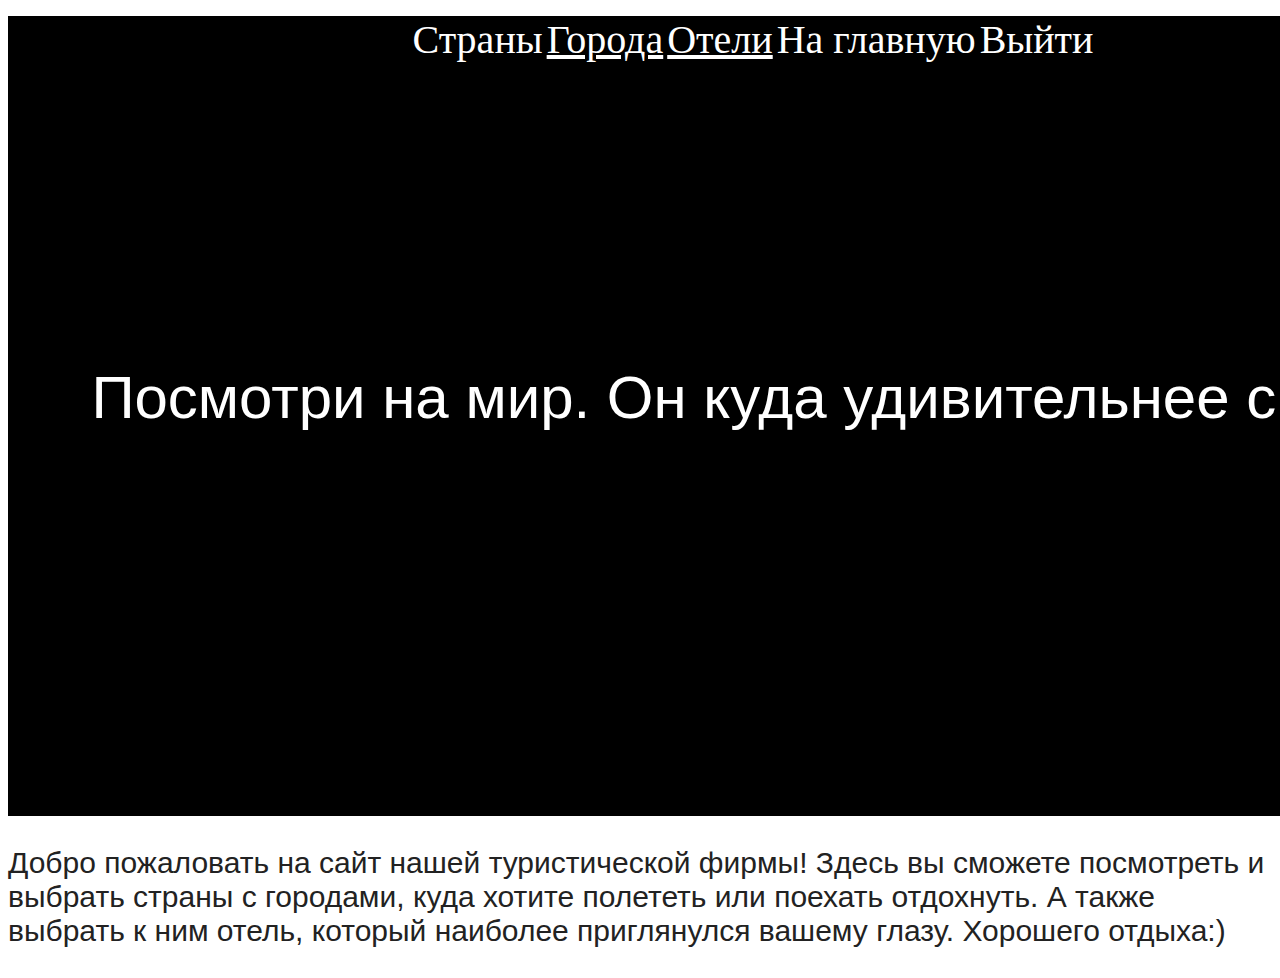
<file: src/main/resources/templates/index.html>
<!DOCTYPE html>
<html lang="en">
<head>
    <meta charset="UTF-8">
    <title>Туристическая фирма</title>
</head>
<body>

<div class="header" style="background-color: black; width: 1450px; height: 800px">
    <div class="hrefs" style="text-align: center">
        <ul>
            <li style="display: inline">
                <a th:href="@{/countries}" style="color: white; font-size: 40px">Страны</a>
            </li>
            <li style="display: inline">
                <a href="cities.html" style="color: white; font-size: 40px">Города</a>
            </li>
            <li style="display: inline">
                <a href="hotels.html" style="color: white; font-size: 40px">Отели</a>
            </li>
            <li style="display: inline">
                <a th:href="@{/index}" style="color: white; font-size: 40px">На главную</a>
            </li>
            <li style="display: inline">
                <a th:href="@{/auth/logout}" style="color: white; font-size: 40px">Выйти</a>
            </li>
        </ul>
    </div>
    <p style="font-family: Arial,serif; font-size: 60px; color: white; text-align: center; margin-top: 300px">
        Посмотри на мир. Он куда удивительнее снов
    </p>
</div>
<p style="font-family: Verdana, Geneva, sans-serif; font-size: 30px; color: #222222">
    Добро пожаловать на сайт нашей туристической фирмы! Здесь вы сможете посмотреть и выбрать страны с городами, куда
    хотите
    полететь или поехать отдохнуть. А также выбрать к ним отель, который наиболее приглянулся вашему глазу. Хорошего
    отдыха:)
</p>

</body>
</html>
</file>
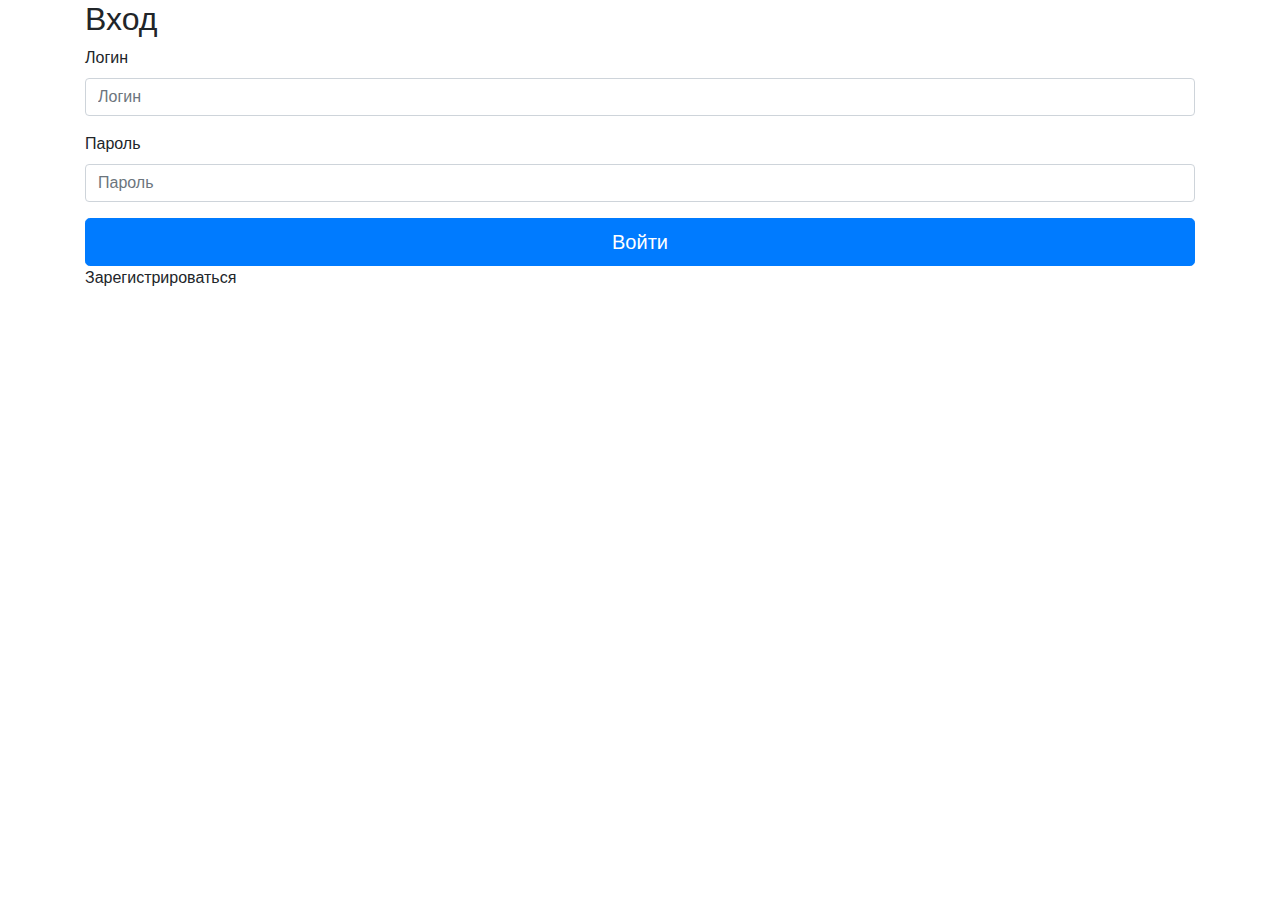
<file: src/main/resources/templates/auth/login.html>
<html lang="en">
<head>
  <meta charset="utf-8" xmlns:th="http://www.thymeleaf.org">
  <title>Вход в систему</title>
  <link rel="stylesheet" href="https://stackpath.bootstrapcdn.com/bootstrap/4.4.1/css/bootstrap.min.css">
</head>
<body>
<div class="container">
  <form class="form-signin" method="post" action="/auth/login">
    <h2 class="form-signin-heading">Вход</h2>
    <p>
      <label for="username">Логин</label>
      <input type="text" id="username" name="username" class="form-control" placeholder="Логин" required>
    </p>
    <p>
      <label for="password">Пароль</label>
      <input type="password" id="password" name="password" class="form-control" placeholder="Пароль" required>
    </p>
    <div class="buttons">
      <button class="btn btn-lg btn-primary btn-block" type="submit">Войти</button>
      <a th:href="@{/auth/registration}">Зарегистрироваться</a>
    </div>
  </form>
</div>
</body>
</html>
</file>
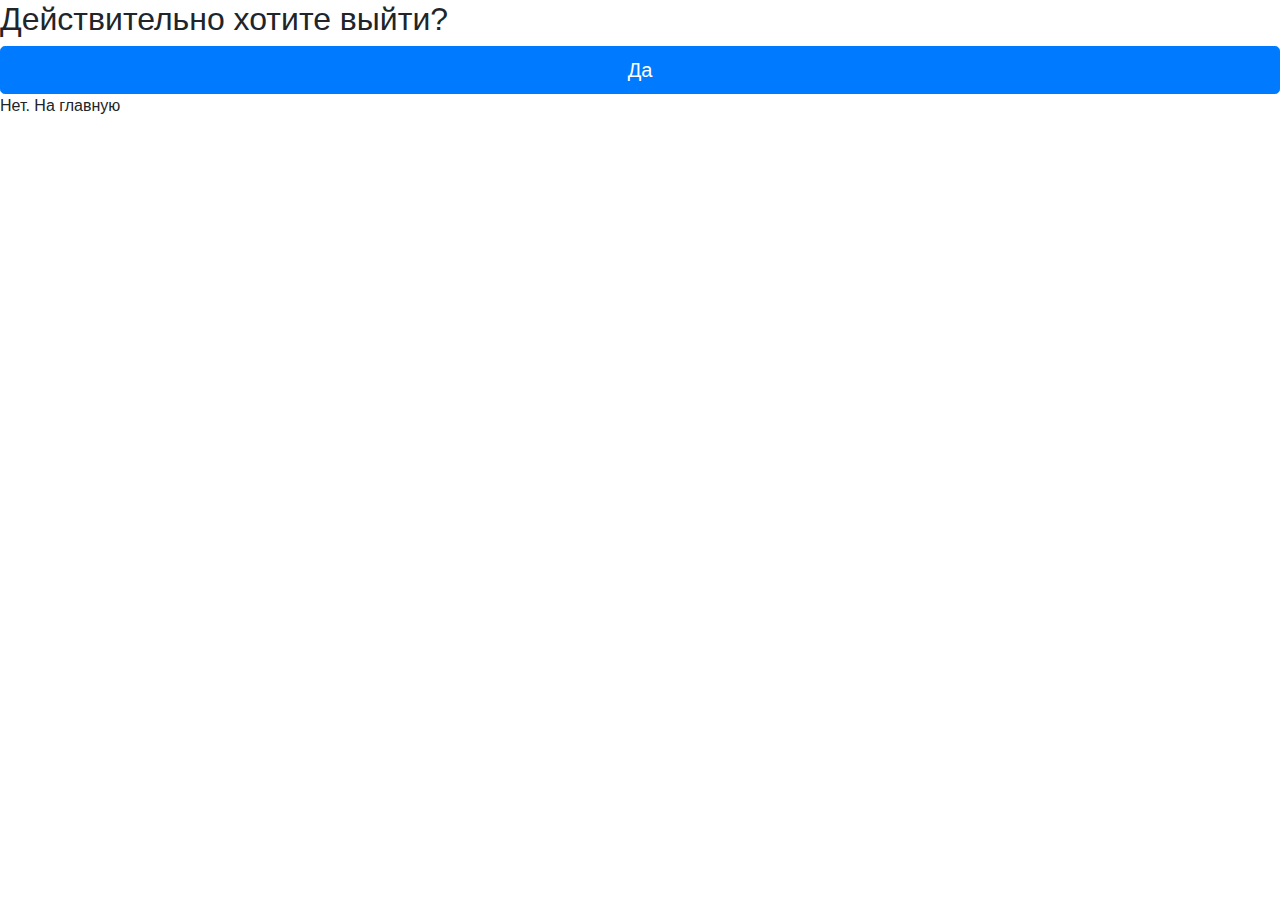
<file: src/main/resources/templates/auth/logout.html>
<!DOCTYPE html>
<html lang="en">
<head>
  <meta charset="UTF-8">
  <title>Выход</title>
  <link rel="stylesheet" href="https://stackpath.bootstrapcdn.com/bootstrap/4.4.1/css/bootstrap.min.css">
</head>
<body>
<form class="form-logout" method="post" action="/auth/logout">
  <h2 class="form-signin-heading">Действительно хотите выйти?</h2>
  <div class="buttons">
    <button class="btn btn-lg btn-primary btn-block" type="submit">Да</button>
    <a th:href="@{/index}">Нет. На главную</a>
  </div>
</form>
</body>
</html>
</file>
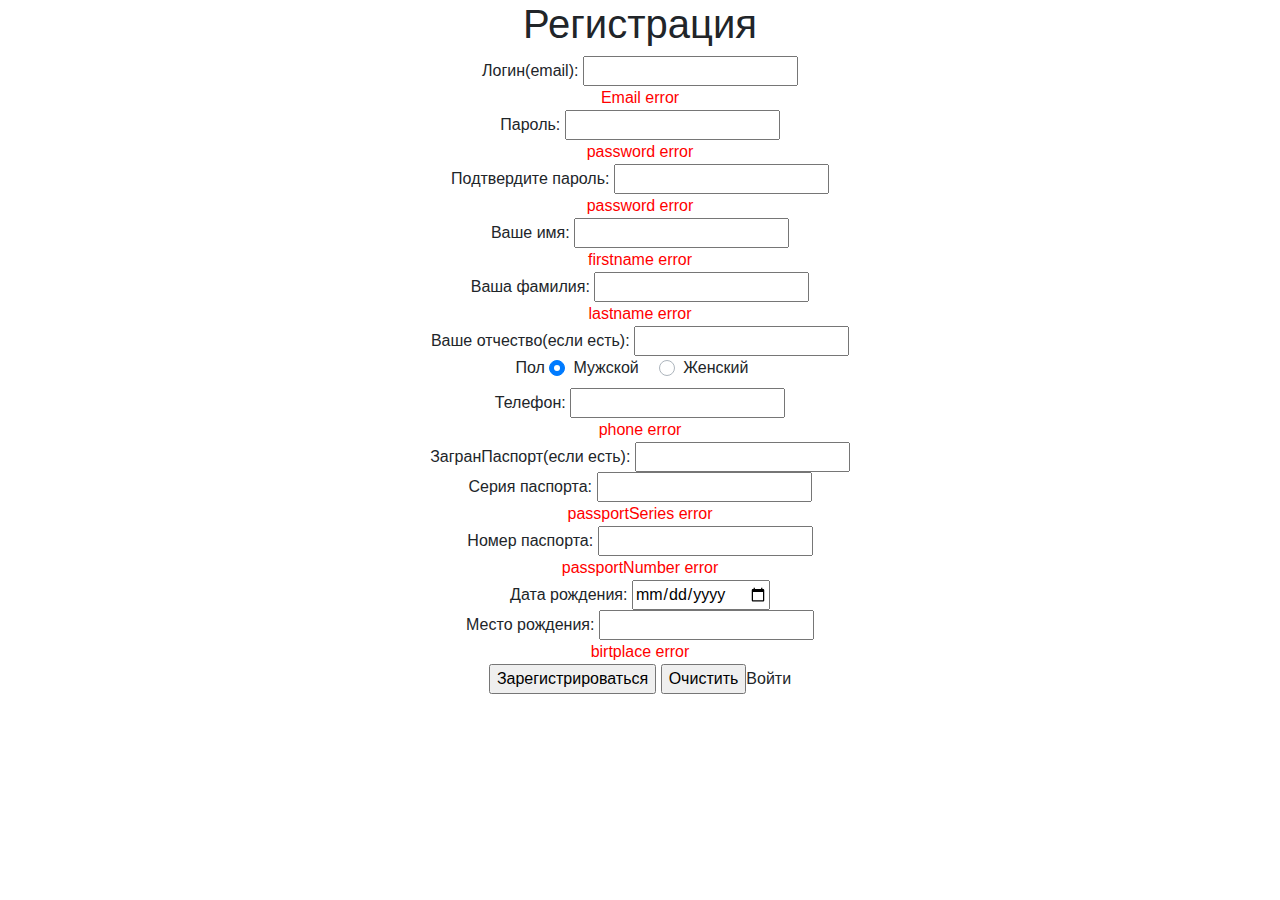
<file: src/main/resources/templates/auth/registration.html>
<!DOCTYPE html>
<html lang="en">
<head>
    <meta charset="UTF-8">
    <title>Title</title>
    <link rel="stylesheet" type="text/css" th:href="@{/css/registration.css}">
    <link rel="stylesheet" href="https://stackpath.bootstrapcdn.com/bootstrap/4.4.1/css/bootstrap.min.css">
</head>
<body>
<h1 style="text-align: center">Регистрация</h1>
<form action="#" th:action="@{/auth/registration}" th:object="${userPostForm}" method="post" style="text-align: center">
    <div class="field">
        <div>Логин(email): <input type="text" th:field="*{email}"/></div>
        <div style="color:red" th:if="${#fields.hasErrors('email')}" th:errors="*{email}">Email error</div>
    </div>
    <div class="field">
        <div>Пароль: <input type="password" th:field="*{password}"/></div>
        <div style="color:red" th:if="${#fields.hasErrors('password')}" th:errors="*{password}">password error</div>
    </div>

    <div class="field">
        <div>Подтвердите пароль: <input type="password" th:field="*{confirmedPassword}"/></div>
        <div style="color:red" th:if="${#fields.hasErrors('confirmedPassword')}" th:errors="*{password}">password error
        </div>
    </div>

    <div class="field">
        <div>Ваше имя: <input type="text" th:field="*{firstname}"/></div>
        <div style="color:red" th:if="${#fields.hasErrors('firstname')}" th:errors="*{firstname}">firstname error</div>
    </div>

    <div class="field">
        <div>Ваша фамилия: <input type="text" th:field="*{lastname}"/></div>
        <div style="color:red" th:if="${#fields.hasErrors('lastname')}" th:errors="*{lastname}">lastname error</div>
    </div>

    <div>Ваше отчество(если есть): <input type="text" th:field="*{patronymic}"/></div>

    <label>Пол</label>
    <div class="custom-control custom-radio custom-control-inline">
        <input type="radio" id="male" name="male" class="custom-control-input" value="M" th:field="*{gender}" checked>
        <label class="custom-control-label" for="male">Мужской</label>
    </div>
    <div class="custom-control custom-radio custom-control-inline">
        <input type="radio" id="women" name="women" class="custom-control-input" value="W" th:field="*{gender}">
        <label class="custom-control-label" for="women">Женский</label>
    </div>

    <div class="field">
        <div>Телефон: <input type="text" th:field="*{phone}"/></div>
        <div style="color:red" th:if="${#fields.hasErrors('phone')}" th:errors="*{phone}">phone error</div>
    </div>

    <div>ЗагранПаспорт(если есть): <input type="text" th:field="*{internationalPassport}"/></div>

    <div class="field">
        <div>Серия паспорта: <input type="number" th:field="*{passportSeries}"/></div>
        <div style="color:red" th:if="${#fields.hasErrors('passportSeries')}" th:errors="*{passportSeries}">
            passportSeries error
        </div>
    </div>

    <div class="field">
        <div>Номер паспорта: <input type="number" th:field="*{passportNumber}"/></div>
        <div style="color:red" th:if="${#fields.hasErrors('passportNumber')}" th:errors="*{passportNumber}">
            passportNumber error
        </div>
    </div>

    <div>Дата рождения: <input type="date" th:field="*{birthdate}"/></div>

    <div class="field">
        <div>Место рождения: <input type="text" th:field="*{birthplace}"/></div>
        <div style="color:red" th:if="${#fields.hasErrors('birthplace')}" th:errors="*{birthplace}">birtplace error
        </div>
    </div>
    <p><input type="submit" value="Зарегистрироваться"/> <input type="reset" value="Очистить"/><a
            th:href="@{/auth/login}">Войти</a></p>
</form>
</body>
</html>
</file>
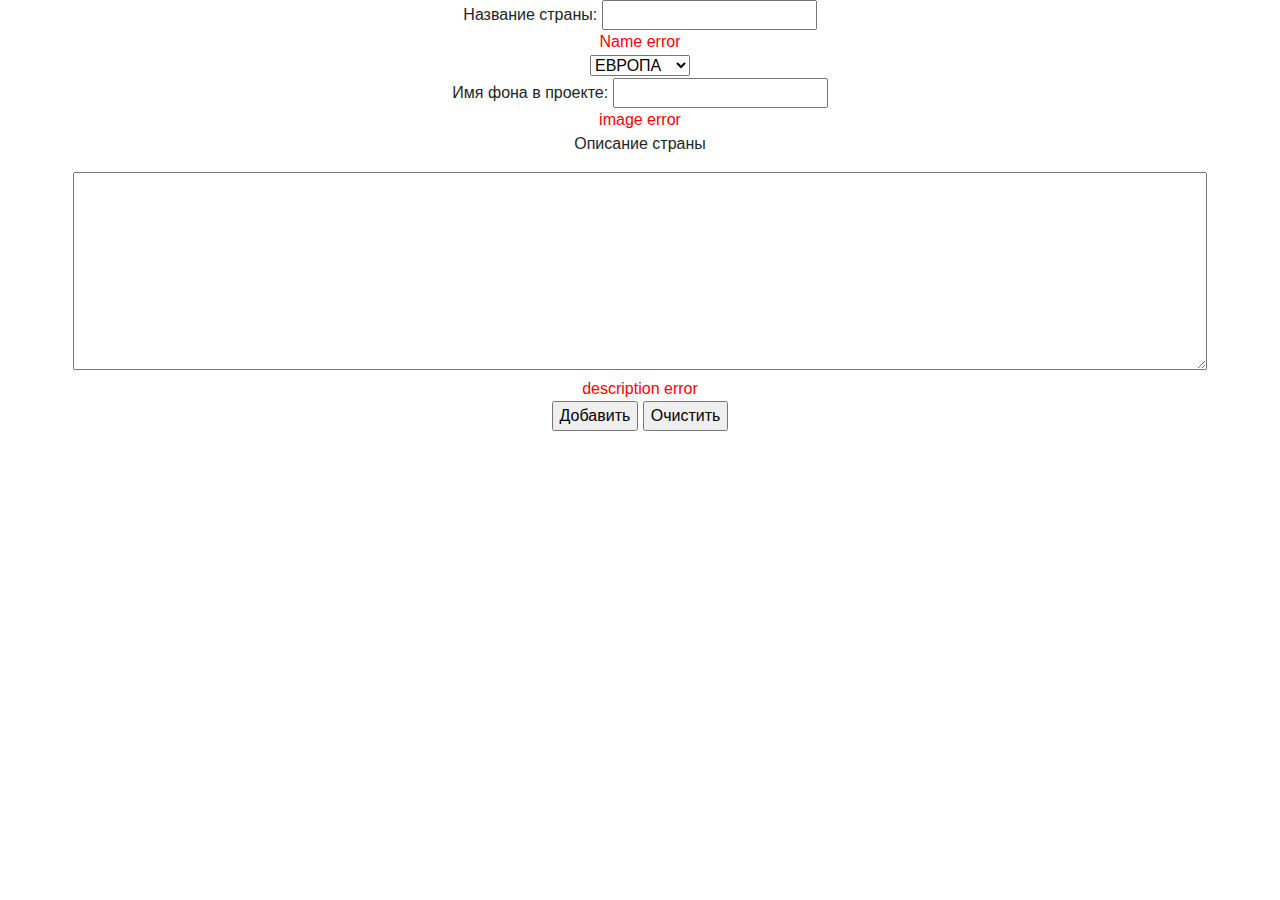
<file: src/main/resources/templates/countries/add.html>
<!DOCTYPE html>
<html lang="en">
<head>
  <meta charset="UTF-8">
  <title>Добавление страны</title>
  <link rel="stylesheet" href="https://stackpath.bootstrapcdn.com/bootstrap/4.4.1/css/bootstrap.min.css">
</head>
<body>
<form action="#" th:action="@{/countries/add}" th:object="${countryAddPost}" method="post" style="text-align: center">
  <div class="field">
    <div>Название страны: <input type="text" th:field="*{name}"/></div>
    <div style="color:red" th:if="${#fields.hasErrors('name')}" th:errors="*{name}">Name error</div>
  </div>
  <div class="field">
    <select th:field="*{partWorld}">
      <option selected value="ЕВРОПА">ЕВРОПА</option>
      <option value="АЗИЯ">АЗИЯ</option>
      <option value="АФРИКА">АФРИКА</option>
      <option value="АМЕРИКА">АМЕРИКА</option>
      <option value="ОКЕАНИЯ">ОКЕАНИЯ</option>
    </select>
  </div>

  <div class="field">
    <div>Имя фона в проекте: <input type="text" th:field="*{image}"/></div>
    <div style="color:red" th:if="${#fields.hasErrors('image')}" th:errors="*{image}">image error</div>
  </div>

  <div class="field">
    <p>Описание страны</p>
    <textarea rows="8" cols="120" th:field="*{description}">
        </textarea>
    <div style="color:red" th:if="${#fields.hasErrors('description')}" th:errors="*{description}">description error</div>
  </div>

  <p><input type="submit" value="Добавить"/> <input type="reset" value="Очистить"/></p>
</form>
</body>
</html>
</file>
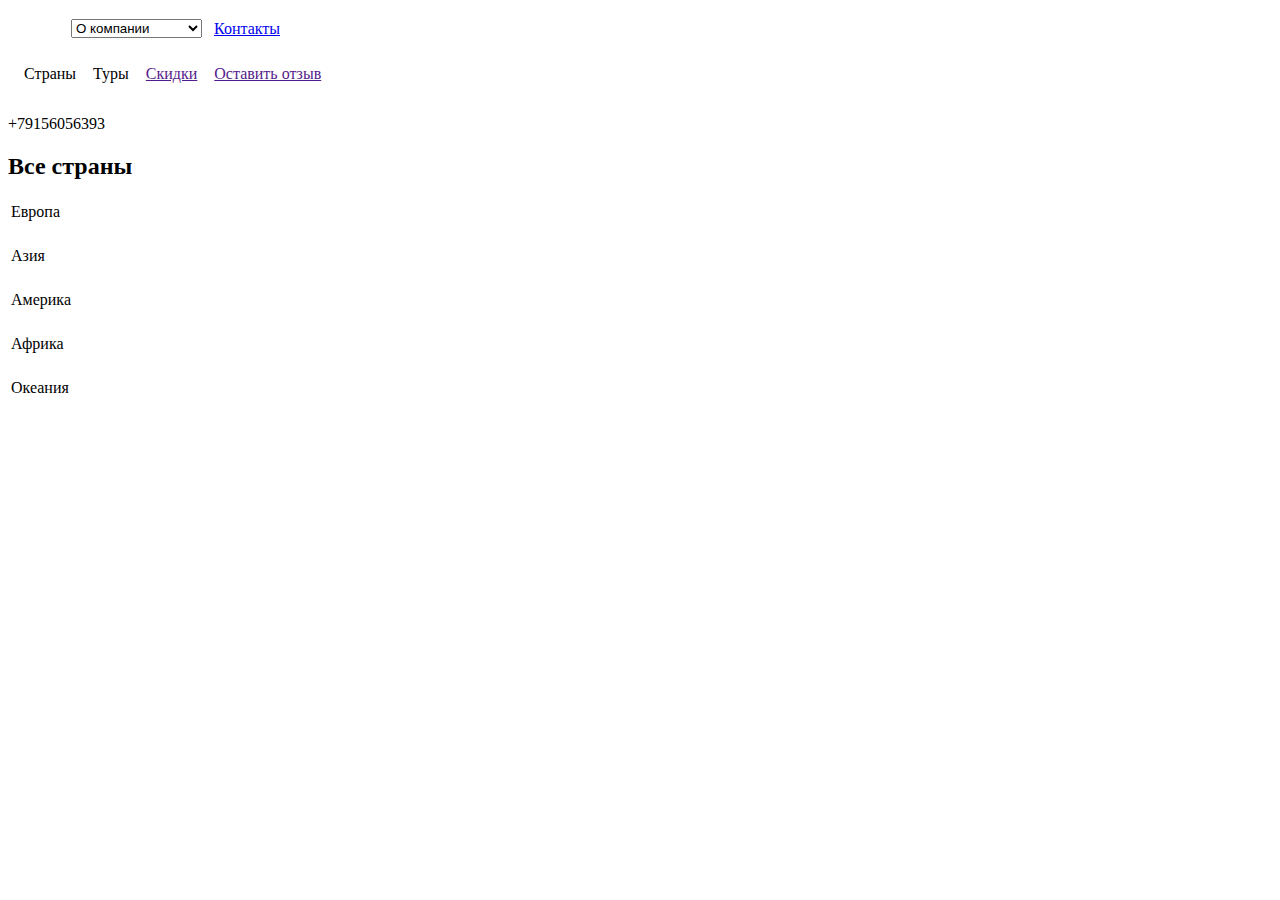
<file: src/main/resources/templates/countries/countries.html>
<!DOCTYPE html>
<html lang="en" xmlns:th="http://www.thymeleaf.org">
<head>
  <meta charset="UTF-8">
  <title>Страны</title>
  <link rel="stylesheet" type="text/css" th:href="@{/css/countries.css}">
</head>
<body >
<div class="hero" th:style="'background:url('+ @{/images/background-index.jpg} +'); background-repeat: no-repeat; background-size: 100%;'">
  <div class="head">
    <table cellspacing="10px">
      <tr>
        <td><a th:href="@{/index}" class="a_embleme"><img width="40px" th:src="@{/images/logo.png}" alt=""></a></td>
        <td>
          <select class="select-css" onchange="window.location.href = this.options[this.selectedIndex].value">
            <option selected value>О компании</option>
            <option value="google.com">Отзывы клиентов</option>
          </select>
        </td>
        <td><a href="google.com">Контакты</a></td>
        <td style="padding-left: 1000px"><a th:href="@{/auth/logout}">Выйти</a></td>
      </tr>
    </table>
  </div>

  <div class="subhead">
    <table cellspacing="15px">
      <tr>
        <td><a th:href="@{/countries}">Страны</a></td>
        <td><a th:href="@{/tours}">Туры</a></td>
        <td><a href="">Скидки</a></td>
        <td><a href="">Оставить отзыв</a></td>
      </tr>
    </table>

    <p class="phone">+79156056393</p>
  </div>
</div>

<div class="main-body">
  <h2 class="all_countries">
    Все страны
  </h2>
  <div class="tables">
    <table class="table">
      <thead>
      <td>Европа</td>
      </thead>
      <tbody>
      <tr th:each="country: ${countries}">
        <td th:if="${country.partWorld == 'ЕВРОПА'}"><a th:href="@{/countries/{id}(id=${country.id})}"><p th:text="${country.name}"></p></a></td>
      </tr>
      </tbody>
    </table>

    <table class="table">
      <thead>
      <td>Азия</td>
      </thead>
      <tbody>
      <tr th:each="country: ${countries}">
        <td th:if="${country.partWorld == 'АЗИЯ'}"><a th:href="@{/countries/{id}(id=${country.id})}"><p th:text="${country.name}"></p></a></td>
      </tr>
      </tbody>
    </table>

    <table class="table">
      <thead>
      <td>Америка</td>
      </thead>
      <tbody>
      <tr th:each="country: ${countries}">
        <td th:if="${country.partWorld == 'АМЕРИКА'}"><a th:href="@{/countries/{id}(id=${country.id})}"><p th:text="${country.name}"></p></a></td>
      </tr>
      </tbody>
    </table>

    <table class="table">
      <thead>
      <td>Африка</td>
      </thead>
      <tbody>
      <tr th:each="country: ${countries}">
        <td th:if="${country.partWorld == 'АФРИКА'}"><a th:href="@{/countries/{id}(id=${country.id})}"><p th:text="${country.name}"></p></a></td>
      </tr>
      </tbody>
    </table>

    <table class="table">
      <thead>
      <td>Океания</td>
      </thead>
      <tbody>
      <tr th:each="country: ${countries}">
        <td th:if="${country.partWorld == 'ОКЕАНИЯ'}"><a th:href="@{/countries/{id}(id=${country.id})}"><p th:text="${country.name}"></p></a></td>
      </tr>
      </tbody>
    </table>
  </div>
</div>
</body>
</html>
</file>
